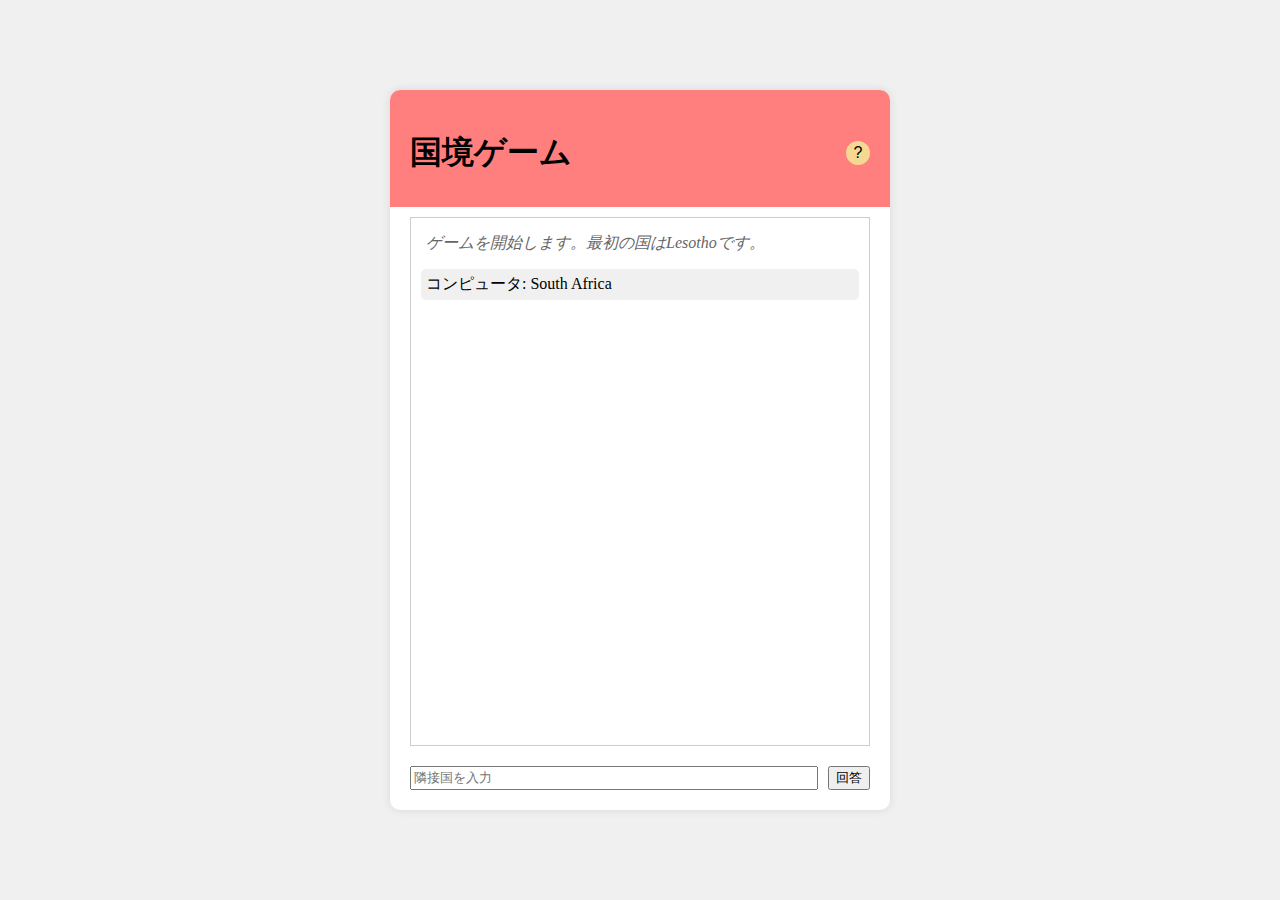
<file: country.html>
<!DOCTYPE html>
<html lang="ja">
<head>
    <meta charset="UTF-8">
    <meta name="viewport" content="width=device-width, initial-scale=1.0">
    <link rel="stylesheet" href="https://Asiraat.github.io/games/assets/css/country.css">
    <link rel="icon" href="https://Asiraat.github.io/games/assets/image/favicon.ico">
    <title>国境ゲーム</title>
</head>
<body>
    <div id="game-container">
        <div id="game-inner">
            <div id="title-container">
                <h1>国境ゲーム</h1>
                <button id="help-button">?</button>
            </div>
            <div id="chat-container"></div>
            <div id="input-container">
                <input type="text" id="answer-input" placeholder="隣接国を入力" list="country-list" autocomplete="off">
                <datalist id="country-list"></datalist>
                <button id="submit-answer">回答</button>
            </div>
        </div>
    </div>
    <div id="modal">
        <div id="modal-content">
            <h2>ゲームの説明</h2>
            <p>1. プレイヤーとコンピュータは交互に隣接する国の名前を言います</p>
            <p>2. これを繰り返し、既に出た国名や隣接していない国名を言うとミスになります</p>
            <p>3. 2回連続でミスするとゲームオーバーです</p>
            <p>4. コンピュータが言える国がなくなったらプレイヤーの勝利です</p>
            <p>5. 飛び地も隣接しているとみなされます</p>
            <button id="close-button">とじる</button>
        </div>
    </div>
    <script src="game.js"></script>
</body>
</html>
</file>
